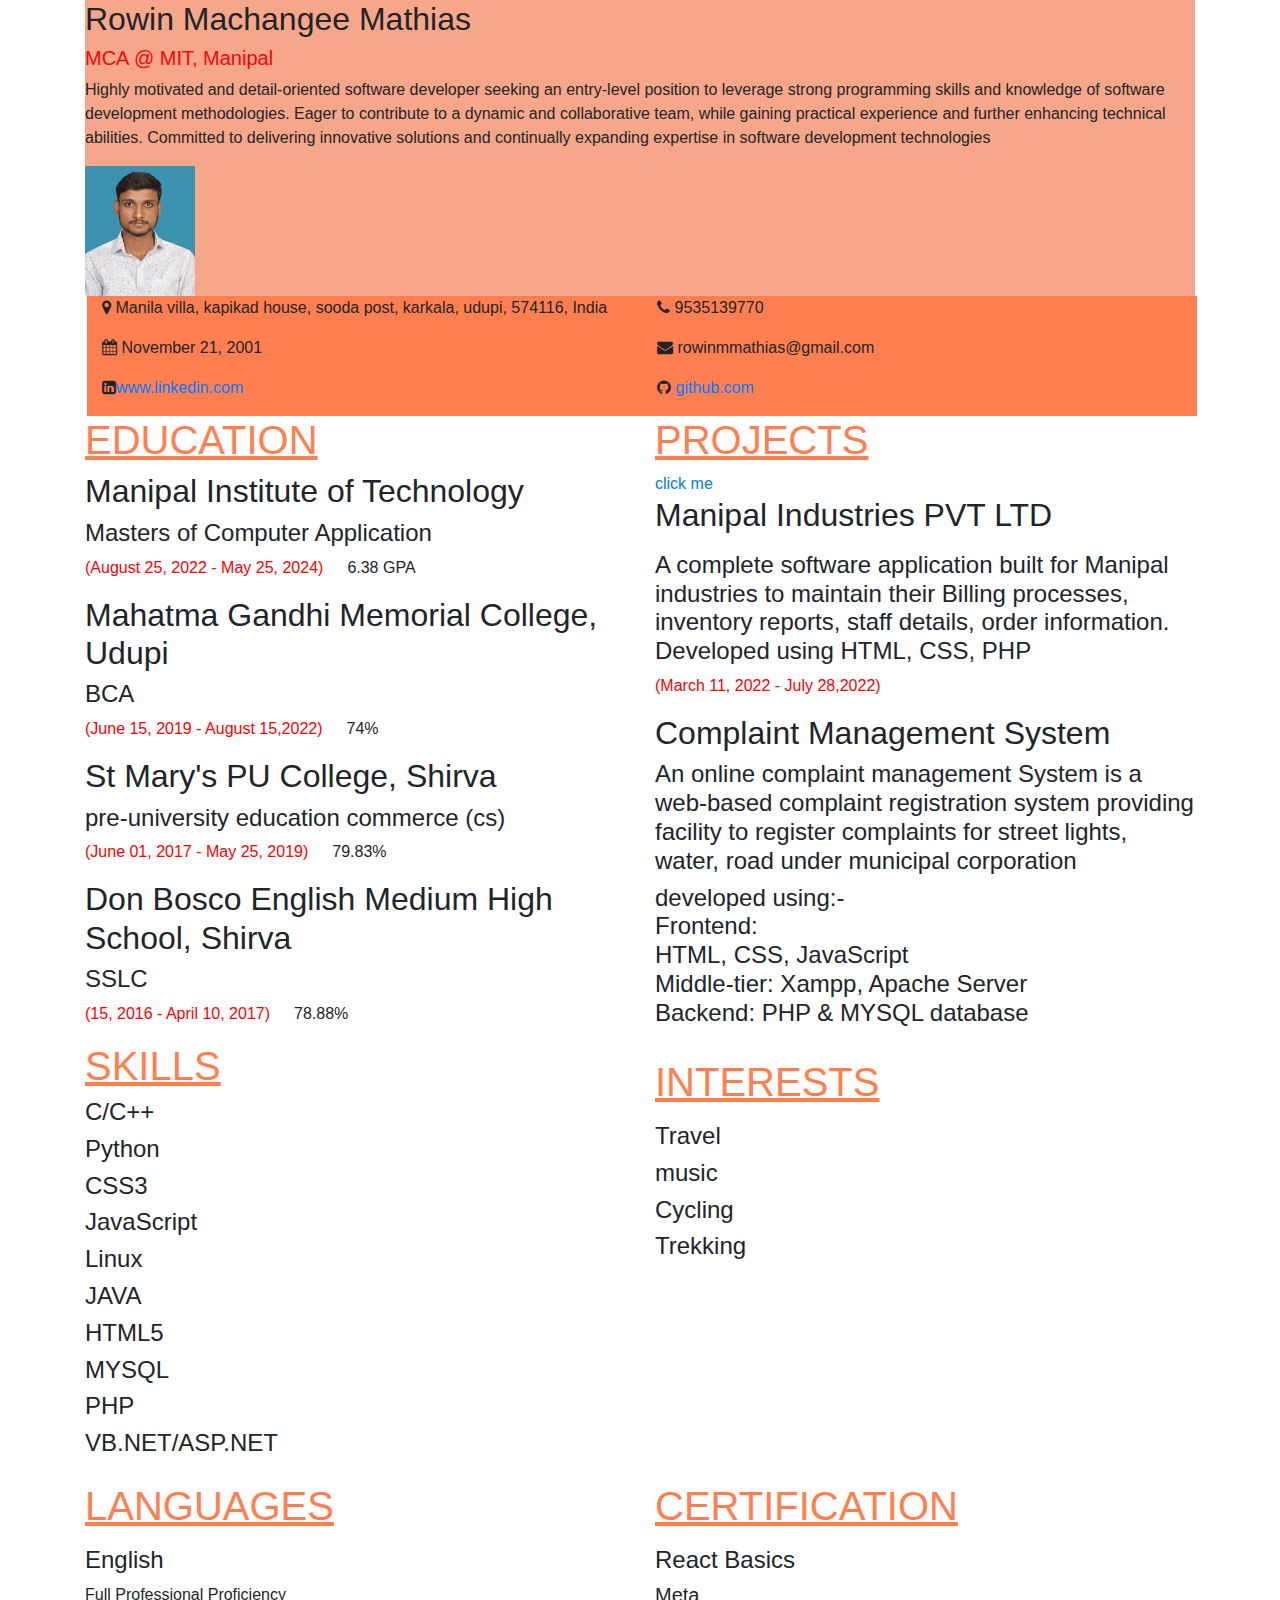
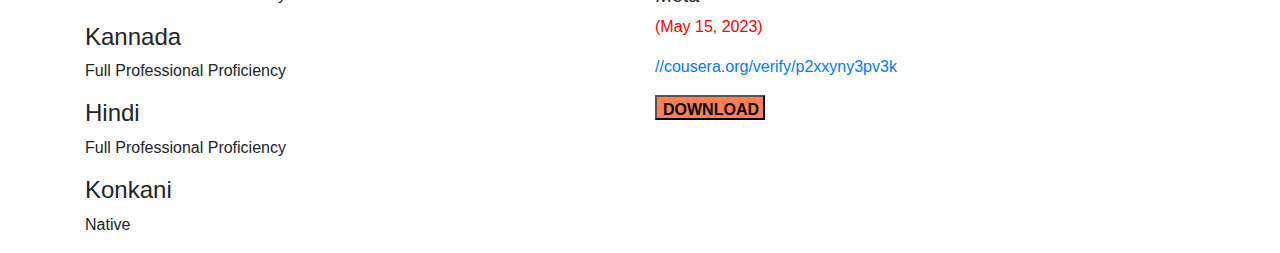
<file: index.html>
<!DOCTYPE html>
<html lang="en">
<head>
    <meta charset="UTF-8">
    <meta http-equiv="X-UA-Compatible" content="IE=edge">
    <meta name="viewport" content="width=device-width, initial-scale=1.0">
    <!-- <link rel="stylesheet" href="resume.css" type="text/css">  -->
    <link rel="stylesheet" href="https://cdnjs.cloudflare.com/ajax/libs/font-awesome/4.7.0/css/font-awesome.min.css">
    <link href="https://fonts.googleapis.com/icon?family=Material+Icons" rel="stylesheet">
    <link href="https://fonts.googleapis.com/css2?family=Open+Sans&display=swap" rel="stylesheet">
    <link rel="stylesheet" href="https://stackpath.bootstrapcdn.com/bootstrap/4.3.1/css/bootstrap.min.css">
    
    <title>Resume</title>
</head>
<body>
    <div class="container" id="con" style="height: auto">
      
        <div style="background-color:rgb(246, 167, 138);" class="top" >
            <div class="name">
                <h2>Rowin Machangee Mathias<br><h5><span style="color: rgb(249, 6, 6);"> MCA @ MIT, Manipal</span></h5></h2>
            </div>
            <div class="para" style="background-color:rgb(246, 167, 138);">
                
                <p >Highly motivated and detail-oriented software developer seeking an entry-level position
                    to leverage strong programming skills and knowledge of software development
                    methodologies. Eager to contribute to a dynamic and collaborative team, while gaining
                    practical experience and further enhancing technical abilities. Committed to delivering
                    innovative solutions and continually expanding expertise in software development
                    technologies
                </p>
                
            </div>
            <div class="photo" >
                <img src="photo.jpeg" alt="photo"width="110" height="130" >
                

            </div>
        </div>
        
        <div class="row middle" style="background-color:coral;position: relative;left:1.9vh;width: 100%;">
            <div class="col-md-6">
                <div class="ml">
                    <p><i class="fa fa-map-marker"></i> Manila villa, kapikad house, sooda post, karkala, udupi, 574116, India</p>
                    <p><i class="fa fa-calendar"></i> November 21, 2001</p>
                    <p><i class="fa fa-linkedin-square"></i><a href="https://www.linkedin.com/in/rowin-machangee-mathias-928735225">www.linkedin.com</a></p>
                </div>
            </div>
            <div class="col-md-6">
                <div class="mr">
                    <p><i class="fa fa-phone"></i> 9535139770</p>
                    <p><i class="fa fa-envelope"></i> rowinmmathias@gmail.com</p>
                    <p><i class="fa fa-github"></i><a href="https://github.com/rowin21"> github.com</a></p>
                </div>
            </div>
        </div>
        
        <div class="row">
            <div class="col-md-6">
                <div class="education">
                    <h1><span style="color: coral;"><u>EDUCATION</u></span></h1>
                    <h2>Manipal Institute of Technology</h2>
                    <h4>Masters of Computer Application</h4>
                    <p><span style="color: red;">(August 25, 2022 - May 25, 2024)</span>&ensp;&emsp;6.38 GPA</p>
                    <h2>Mahatma Gandhi Memorial College, Udupi</h2>
                    <h4>BCA</h4>
                    <p><span style="color: red;">(June 15, 2019 - August 15,2022)</span>&ensp;&emsp;74%</p>
                    <p></p>
                    <h2>St Mary's PU College, Shirva</h2>
                    <h4>pre-university education commerce (cs)</h4>
                    <p><span style="color: red;">(June 01, 2017 - May 25, 2019)</span>&ensp;&emsp;79.83%</p>
                    <h2>Don Bosco English Medium High School, Shirva</h2>
                    <h4>SSLC</h4>
                    <p><span style="color: red;">(15, 2016 - April 10, 2017)</span>&ensp;&emsp;78.88%</p>
                </div>
            </div>
            <div class="col-md-6">
                <div class="project">
                    <h1><span style="color: coral;"><u> PROJECTS</u></span></h1><span style="color: red;"><a href="player.html">click me</a></span>
                    <div class="pl">
                        <h2>Manipal Industries PVT LTD</h2>
                        <p><h4>A complete software application built for Manipal industries to
                            maintain their Billing processes, <br>inventory reports, staff details, order information.<br>
                        Developed using HTML, CSS, PHP</h4>
                        <span style="color: red;">(March 11, 2022 - July 28,2022) </span></p>
                    </div>
                    <div class="pr">
                        <h2>Complaint Management System</h2>
                        <h4>An online complaint management System is a web-based complaint registration system
                            providing facility to register complaints for street lights, water, road under municipal corporation</h4>
                        <h4>developed using:-<br>
                            Frontend:<br>
                            HTML, CSS, JavaScript<br>
                            Middle-tier: Xampp, Apache Server <br>
                            Backend: PHP & MYSQL database</h4>
                    </div>
                </div>
            </div>
        </div>
        
        <div class="row">
            <div class="col-md-6">
                <div class="skill">
                    <h1><span style="color: coral;"><u>SKILLS</u></span></h1>
                    <div class="lef">
                        <h4>C/C++</h4>
                        <h4>Python</h4>
                        <h4>CSS3</h4>
                        <h4>JavaScript</h4>
                        <h4>Linux</h4>
                    </div>
                    <div class="rig">
                        <h4>JAVA</h4>
                        <h4>HTML5</h4>
                        <h4>MYSQL</h4>
                        <h4>PHP</h4>
                        <h4>VB.NET/ASP.NET</h4>
                    </div>
                </div>
            </div>
            <div class="col-md-6">
                <div class="interest">
                    <p style="height: 18%;"><h1><span style="color: coral;"><u>INTERESTS</u></span></h1></p>
                    <div class="li">
                        <h4>Travel</h4>
                        <h4>music</h4>
                    </div>
                    <div class="rr">
                        <h4>Cycling</h4>
                        <h4>Trekking</h4>
                    </div>
                </div>
            </div>
        </div>
        
        <div class="row">
            <div class="col-md-6">
                <div class="language">
                    <p style="height: 5%;"><h1><span style="color: coral;"><u>LANGUAGES</u></span></h1></p>
                    <div class="ll">
                        <h4>English</h4>
                        <p>Full Professional Proficiency</p>
                        <h4>Kannada</h4>
                        <p>Full Professional Proficiency</p>
                    </div>
                    <div class="rl">
                        <h4>Hindi</h4>
                        <p>Full Professional Proficiency</p>
                        <h4>Konkani</h4>
                        <p>Native</p>
                    </div>
                </div>
            </div>
            <div class="col-md-6">
                <div class="certificate">
                    <p style="height:16% ;"><h1><span style="color: coral;"><u>CERTIFICATION</u></span></h1></p>
                    <h4>React Basics</h4>
                    <h5>Meta</h5>
                    <p><span style="color: red;">(May 15, 2023)</span></p>
                    <p> <a href="https://coursera.org/verify/P2XXYNY3PV3K">//cousera.org/verify/p2xxyny3pv3k</a></p>
                    <button id="down_btn" style="background-color: coral;height: 25px;width: 110px;"><b>DOWNLOAD</b></button>
                    <script>
                        down_btn = document.getElementById("down_btn");
                        down_btn.addEventListener("click", function() {
                            const pdf_path = "index.pdf";
                            const xml = new XMLHttpRequest();
                            xml.responseType = "blob";
                            xml.onload = function() {
                                if (xml.status === 200) {
                                    const url = URL.createObjectURL(xml.response);
                                    const link = document.createElement("a");
                                    link.href = url;
                                    link.download = "Rowin Resume.pdf";
                                    link.click();
                                    URL.revokeObjectURL(url);
                                }
                            };
                            xml.open("GET", pdf_path);
                            xml.send();
                        });
                    </script>
                </div>
            </div>
        </div>
    </div>
</body>
</html>
</file>
<file: resume.css>
p
         {
             line-height: 1;
         }

.para 
{
    position: absolute;
    background-color:  rgb(246, 167, 138);
    top: 50%;
     left: 0%;
     width: 83%;
}
body {
  font-family: 'Open Sans', sans-serif;
}


 .container 
{
    height: auto;
}
.top
{
    font-size: 20px;
    position: absolute;
    top:0%;
    left:0%;
    width: 100%;
    height: 200px;
    background-color: rgb(246, 167, 138);
}

  .middle
{
    position: absolute;
    top: 200px;
    left: 0%;
    width: 100%;
    height: 200px;
    overflow:none;
    background-color: rgb(218, 60, 186);

}
.ml 
{
    position: absolute;
    top:0%;
    left: 0%;
    width: 50%;
    height: 100%;
    background-color:coral;
}
.mr 
{
    position: absolute;
    top:0%;
    left: 50%;
    width: 50%;
    height: 100%;
    background-color:coral; 
}
.leftt
{
    top:300px;
    left:0%;
    position: absolute;
    width: 50%;
    height: 170%;
    background-color:white;
    overflow: hidden;
   

}
.right
{
    top: 300px;
    left: 50%;
    position: absolute;
    width: 50%;
    height: 150%;
    background-color: white;
    overflow: hidden;
    
}
.skill 
{
  position: absolute;
  background-color: white;
  width:100%;
  height:auto;
}
.lef
{
    top:60px;
    left:0%;
    width:50%;
    position: absolute;
    background-color: white;

}
.rig
{
    top:60px;
    left:50%;
    width:50%;
    position:absolute;
    background-color: white;

}
.interest 
{
  position: absolute;
  top:45vh;
  background-color:white;
  width: 100%;
  height: auto;
}
.li
{
  position: absolute;
    background-color: white;
    top:10vh;
    left:0%;
    width:50%;
    height: auto;
   

}
.rr 
{
    background-color: white;
    top:10vh;
    left: 50%;
    width: 50%;
    height: auto;
    position: absolute;

}
.language 
{
  background-color:white;
  position: absolute;
  width:100%;
  top:70vh
}
.rl
{
    background-color: white;
    top:10vh;
    left:0%;
    width:50%;
    position:absolute;
  
    
}
.ll 
{   background-color: white;
    top:10vh;
    left:50%;
    width:50%;
    position:absolute;


}
.project 
{
    position: absolute;
    background-color: white;
    width: 100%;
    height: 65vh;

}
  .pl 
{
    position: absolute;
    background-color:white;
    height: auto;
    width: 45%;
    left: 0%;
    top:10vh;
} 
 .pr
{
    position: absolute;
    background-color: white;
    height: auto;
    width: 45%;
    
    left:50%;
    top:10vh; 
}      

.name
{
    position: absolute;
    top: 0%;
    left: 0%;
    

}
.photo
{
    position: absolute;
    background-color:  rgb(246, 167, 138);
    top:4%; 
    left:85% ;
    width: 50px ;
    height: 30px;;
}  
.certificate
{
  position: absolute;
  background-color: white;
  width: 100%;
  top:105vh;
}

@media screen and (max-width: 700px)
{
  body
  {
    background-color:rgb(246, 167, 138) ;
  }
  .container
  {
    height: auto;
    background-color:rgb(246, 167, 138) ;
  }
  .top{
    width: 100%;
    height: auto;
    position: absolute;
    background-color: rgb(150, 98, 33);
  }
  .photo
  {
  
    top: 10vh;
    left: 35%;
    
  
  }
  .para 
  {
    top: 35vh;
    width: 100%;
    height: auto;
  }
  .middle
  {
    top:63vh;
    width: 100%;
    height: 130px;
    background-color: aquamarine;
    overflow: none;
  }
  .leftt
  {

    top:82vh;
    width:100%;
  }
  .right
  {
    top: 235vh;
    left: 0%;
    width: 100%;
  }

}
</file>
